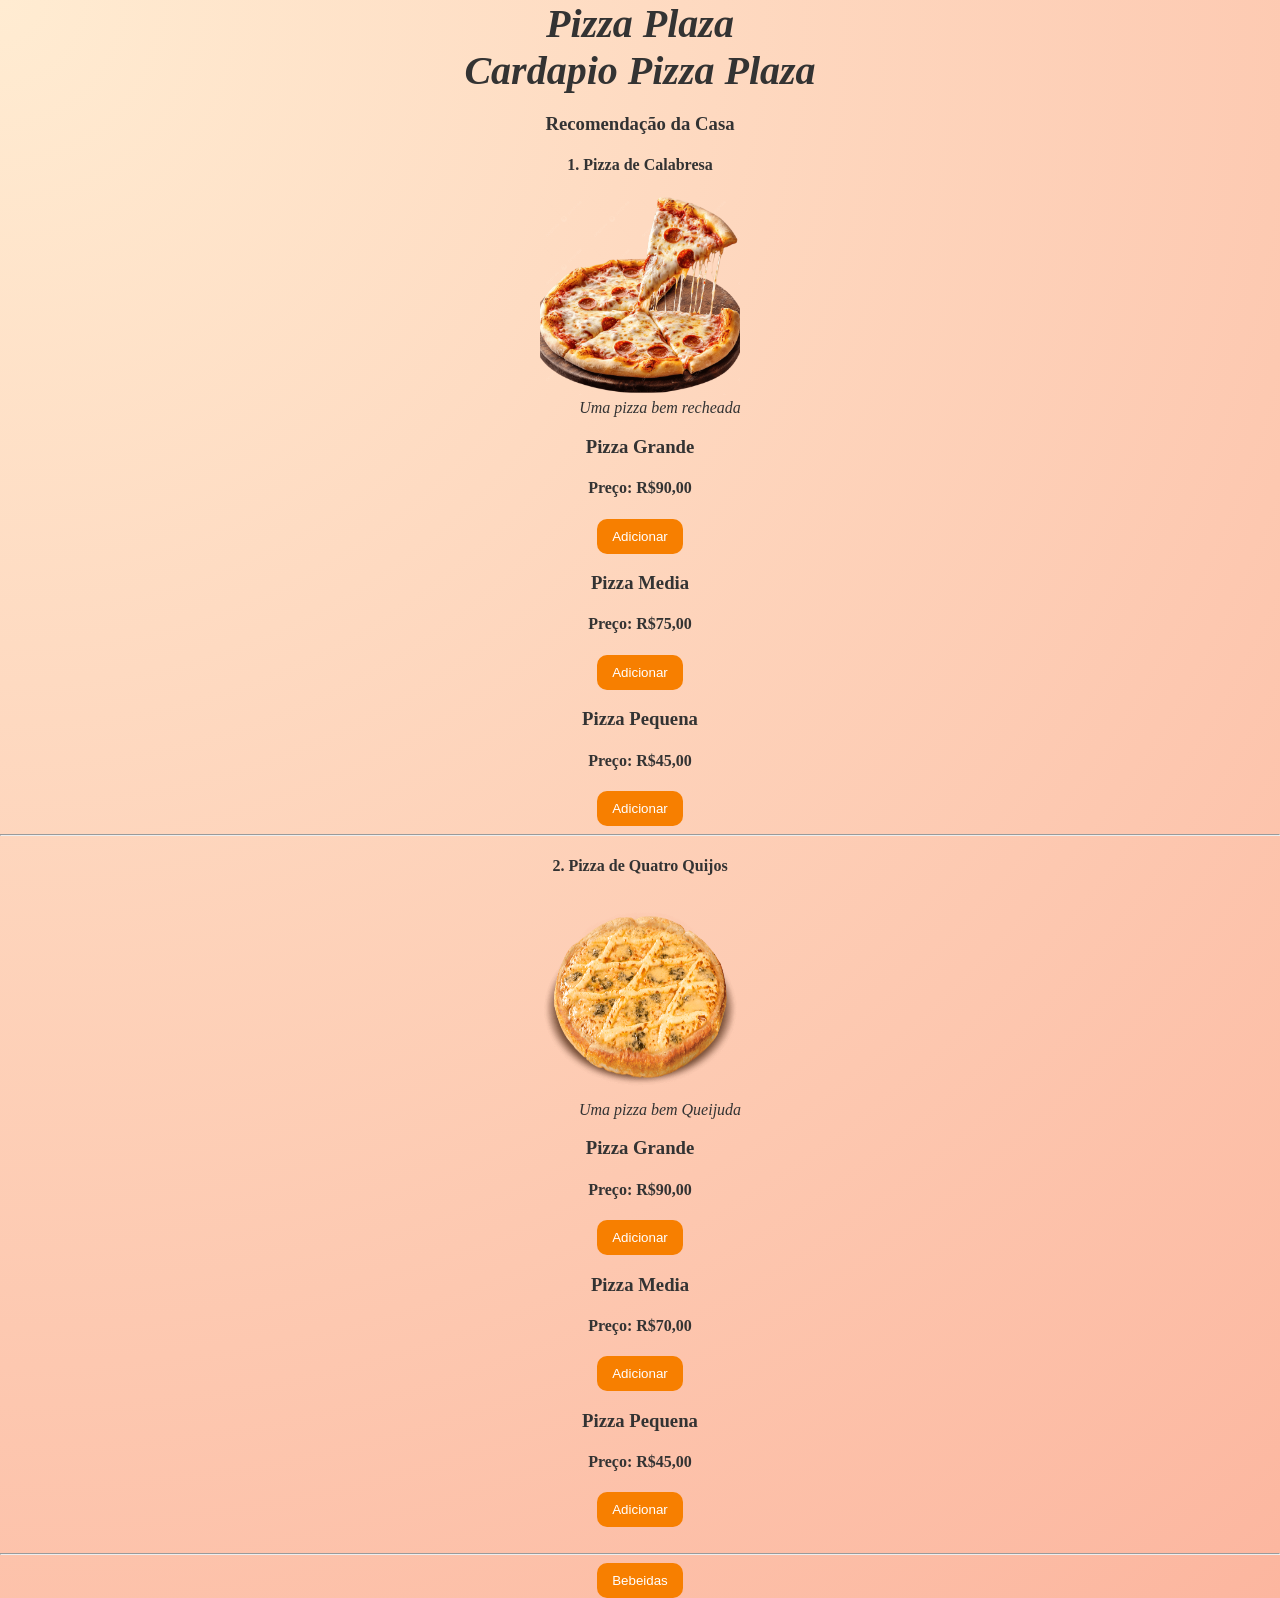
<file: index.html>
<!DOCTYPE html>
<html lang="pt-br">

<head>
    <meta charset="UTF-8">
    <meta name="viewport" content="width=device-width, initial-scale=1.0">
    <title>Cardapio Pizza Plaza </title>
    <link rel="stylesheet" href="style.css">

</head>

<body>

<h1><i>Pizza Plaza</i></h1>

    <h1><i>Cardapio Pizza Plaza</i></h1>
    <h3>Recomendação da Casa</h3>


    <h4>1. Pizza de Calabresa</h4>
    <img src="pngtree-yummy-stretchy-cheese-pepperoni-pizza-png-image_19960043.png" alt="pizza de Calabresa"
        style="width:200px;height:200px;">

    <dd><i>Uma pizza bem recheada</i></dd>
    <h3>Pizza Grande</h3>
    <h4>Preço: R$90,00</h4>
    <button>Adicionar</button>
    <br>


    <h3>Pizza Media</h3>
    <h4>Preço: R$75,00</h4>
    <button>Adicionar</button>
    <br>

    <h3>Pizza Pequena</h3>
    <h4>Preço: R$45,00</h4>
    <button>Adicionar</button><br>

    <hr>

    <h4>2. Pizza de Quatro Quijos</h4>
    <img src="quatro-queijos.png" alt="pizza quatro queijos" style="width: 200px;height: 200px; ">


    <dd><i>Uma pizza bem Queijuda</i></dd>
    <h3>Pizza Grande</h3>
    <h4>Preço: R$90,00</h4>
    <button>Adicionar</button>
    <br>


    <h3>Pizza Media</h3>
    <h4>Preço: R$70,00</h4>
    <button>Adicionar</button>
    <br>


    <h3>Pizza Pequena</h3>
    <h4>Preço: R$45,00</h4>
    <button>Adicionar</button><br><br>

    <hr>
    <a href="bebidas.html"> <button> Bebeidas </button> </a>

</body>

</html>
</file>
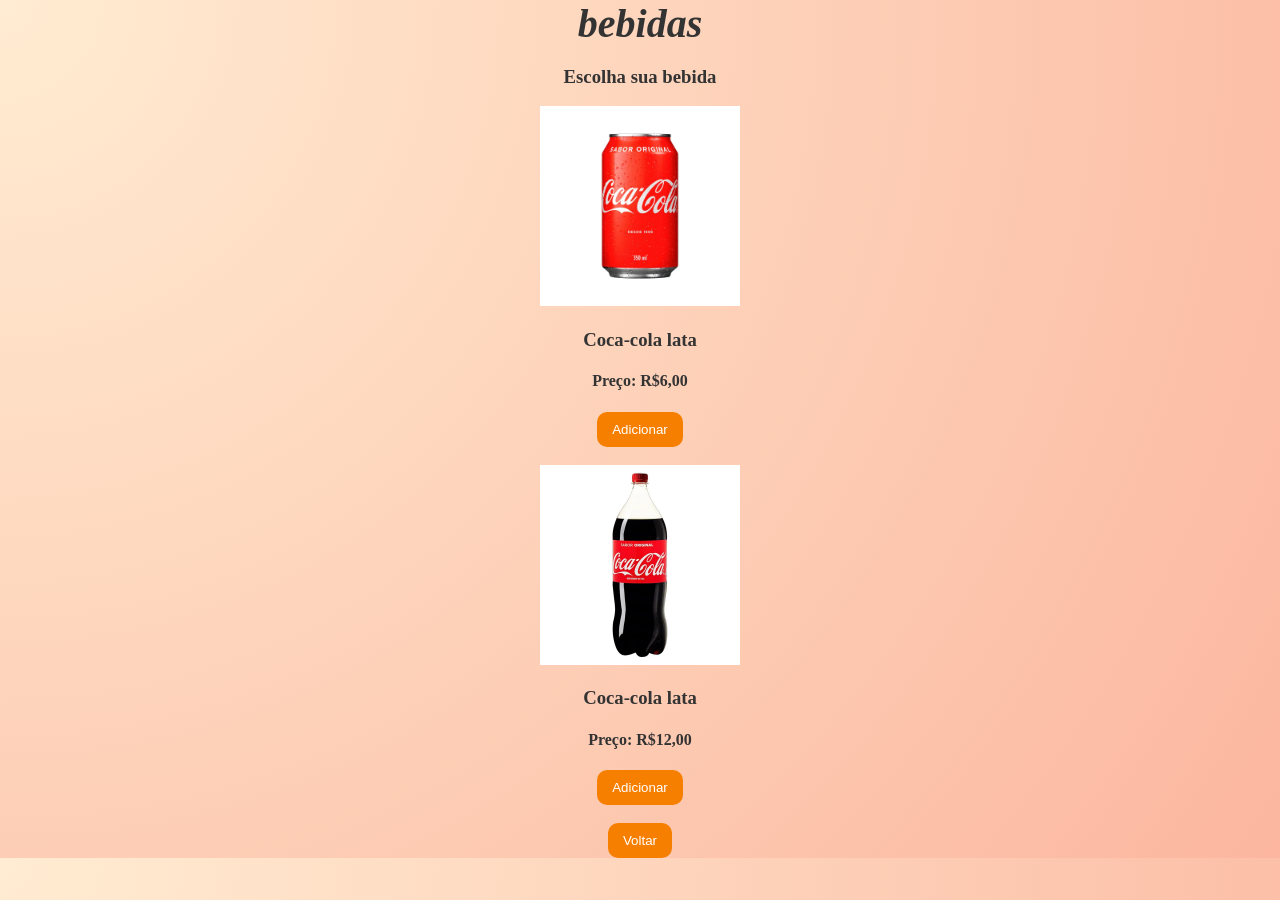
<file: bebidas.html>
<!DOCTYPE html>
<html lang="pt-br">

<head>
    <meta charset="UTF-8">
    <meta name="viewport" content="width=device-width, initial-scale=1.0">
    <title>Bebidas</title>
    <link rel="stylesheet" href="style.css">
</head>

<body>
    <h1><i>bebidas</i></h1>
    <h3>Escolha sua bebida</h3>

    <img src="66db573a62edc14e790f8550.webp" alt="coca lata" style="width: 200px; height: 200px;">

    <h3>Coca-cola lata</h3>
    <h4>Preço: R$6,00</h4>
    <button>Adicionar</button>
    <br> <br>


    <img src="2301822_7894900027013_BEB-REFRIG.COCA-COLA-2L-PET..webp" alt="coca lata" style="width: 200px; height: 200px;">

    <h3>Coca-cola lata</h3>
    <h4>Preço: R$12,00</h4>
    <button>Adicionar</button>
    <br> <br>

<a href="inde..html">  <button>Voltar</button></a>


</body>

</html>
</file>
<file: style.css>
body {
    font-family: 'Trebuchet MS', 'Lucida Sans Unicode', 'Lucida Grande', 'Lucida Sans', inherit, sans-serif;
    background: radial-gradient(circle at top left, #ffecd2, #fcb69f);
    color: #333;
    margin: 0;
    padding: 0;
    text-align: center;
}

/* Cabeçalho */
header {
    background-color: #d62828;
    color: #fff;
    padding: 20px 0;
    border-bottom: 5px solid #f77f00;
}

h1 {
    margin: 0;
    font-size: 2.5em;
}

/* Seções */
section {
    padding: 42px;
}

.recomendacao h2 {
    color: #d62828;
    margin-bottom: 20px;
}

/* Cartões de pizza */
.pizza-card {
    background-color: #fff8f0;
    border-radius: 15px;
    box-shadow: 0 4px 8px rgba(0, 0, 0, 0.2);
    margin: 20px auto;
    padding: 20px;
    width: 80%;
    max-width: 600px;
    transition: transform 0.3s ease;
}

.pizza-card:hover {
    transform: scale(1.02);
}

.pizza-card img {
    width: 200px;
    height: 200px;
    border-radius: 10px;
    margin-bottom: 10px;
}

.tamanhos {
    display: flex;
    justify-content: space-around;
    flex-wrap: wrap;
    margin-top: 15px;
}

.tamanhos div {
    background: #ffe8d6;
    border-radius: 10px;
    padding: 10px 20px;
    margin: 10px;
    width: 160px;
}

button {
    background-color: #f77f00;
    border: none;
    color: #fff;
    padding: 10px 15px;
    border-radius: 10px;
    cursor: pointer;
    transition: background 0.3s;
}

button:hover {
    background-color: #d62828;
}

/* Rodapé */
footer {
    margin-top: 30px;
    padding: 20px;
    background-color: #fcbf49;
}

.botao-bebidas {
    font-size: 1.1em;
    background-color: #d62828;
}

.botao-bebidas:hover {
    background-color: #f77f00;
}
</file>
